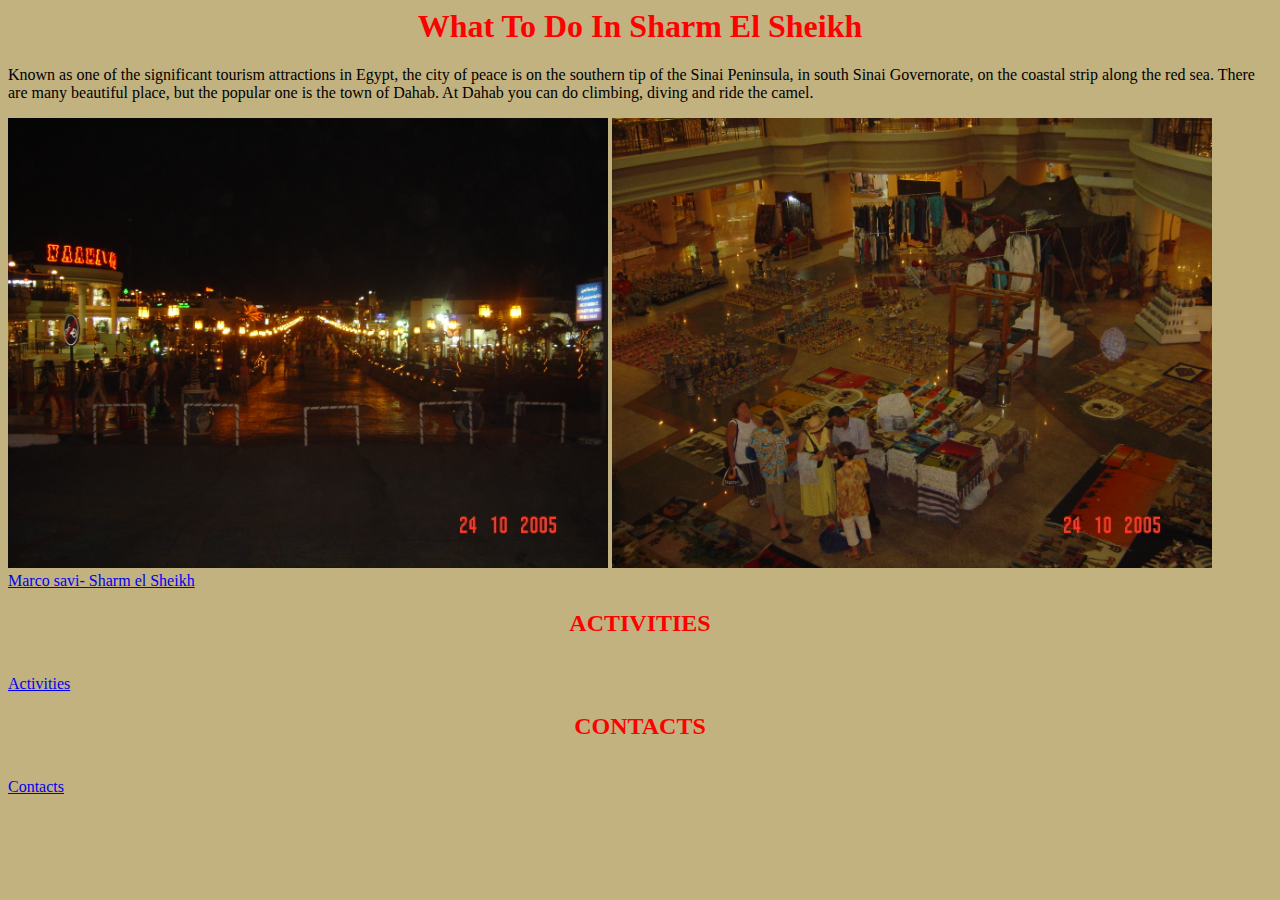
<file: index.html>
<html>
	<head>
		<title> My trip to  El sharm Egypt</title>
		<link href="Styles.css" rel="stylesheet" type="text/css"/>
		</head>
		<body>
			<h1 align ="center"> What To Do In Sharm El Sheikh </h1>
			<p> Known as one of the significant tourism attractions in Egypt, 
			the city of peace is on the southern tip of the Sinai Peninsula, in south Sinai Governorate,
			on the coastal strip along the red sea. There are many beautiful place, but the popular one is the town of Dahab.
			At Dahab you can do climbing, diving and ride the camel.
			</p>
			<img src="View.jpg" alt="El sharm " width="600px"/> <img src="View1.jpg" alt="El sharm " width="600px"/>
			<br><a href="https://www.flickr.com/photos/marcosavi/15006958275/"> Marco savi- Sharm el Sheikh</a> 
			<br> <h2 align ="center">ACTIVITIES</h2>
			<br><a href="Booking.html" >   Activities </a>
			<br> <h2 align ="center">CONTACTS</h2>
			<br><a href="contacts.html" >   Contacts </a>
			
			
		</body>
</html>
</file>
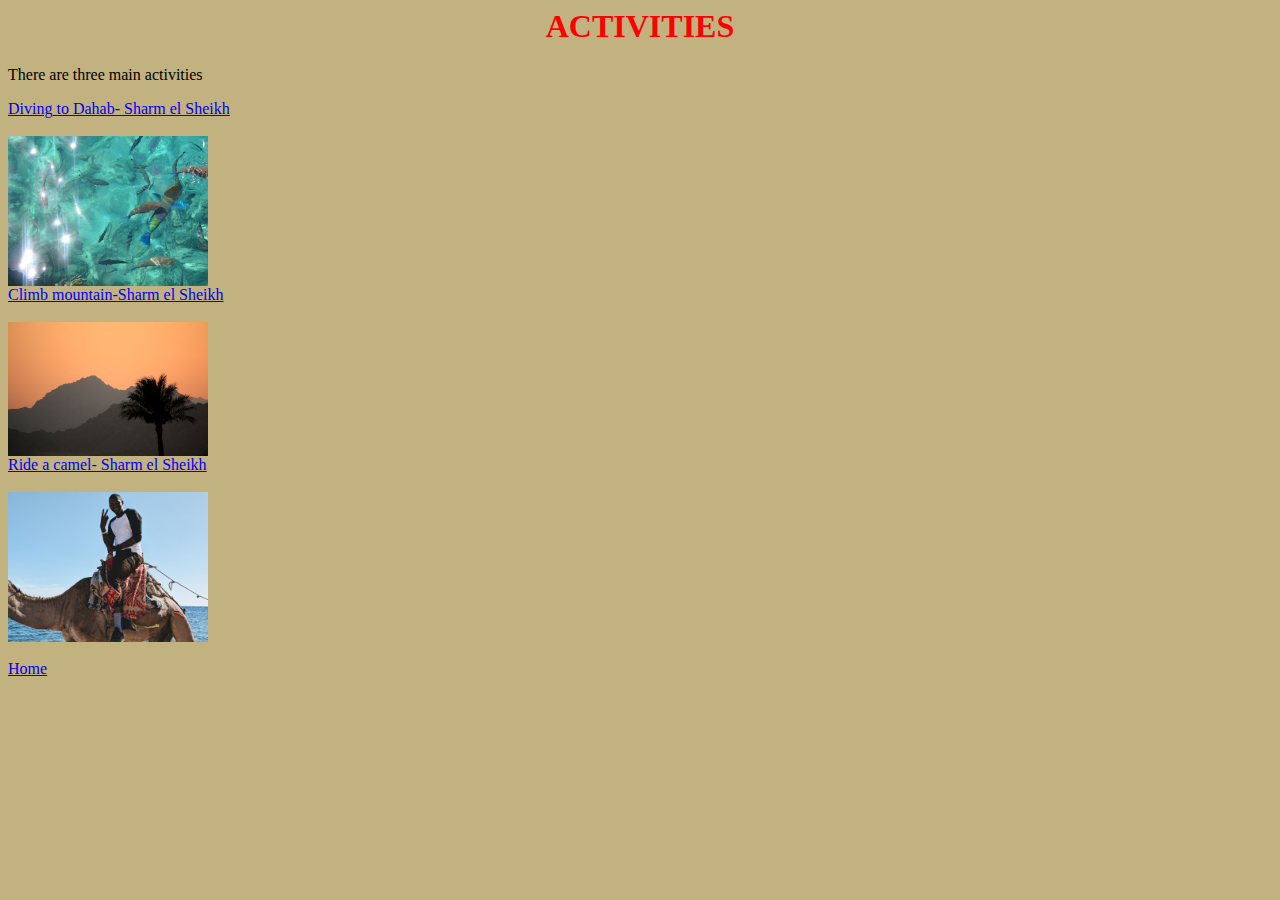
<file: Booking.html>
<html>
	<head>
		<title > Activities </title>
		<link href="Styles.css" rel="stylesheet" type="text/css"/>
		</head>
		<body>
			<h1 align ="center"> ACTIVITIES </h1>
			<p> There are three main activities</p>
			
			<a href="diving.html"> Diving to Dahab- Sharm el Sheikh</a>
<br>			
			<br><img src="diving1.jpg" alt="El sharm " width="200px"/>
			<br><a href="climbing.html"> Climb mountain-Sharm el Sheikh</a> 
<br>
			<br><img src="Climbing.jpg" alt="El sharm " width="200px"/>
			<br><a href="Riding.html"> Ride a camel- Sharm el Sheikh</a> 
<br>
			<br><img src="riding1.jpg" alt="El sharm " width="200px"/>
			
			
			<br>
			<br>
			<a href="index.html"> Home </a> 
					
		</body>
</html>
</file>
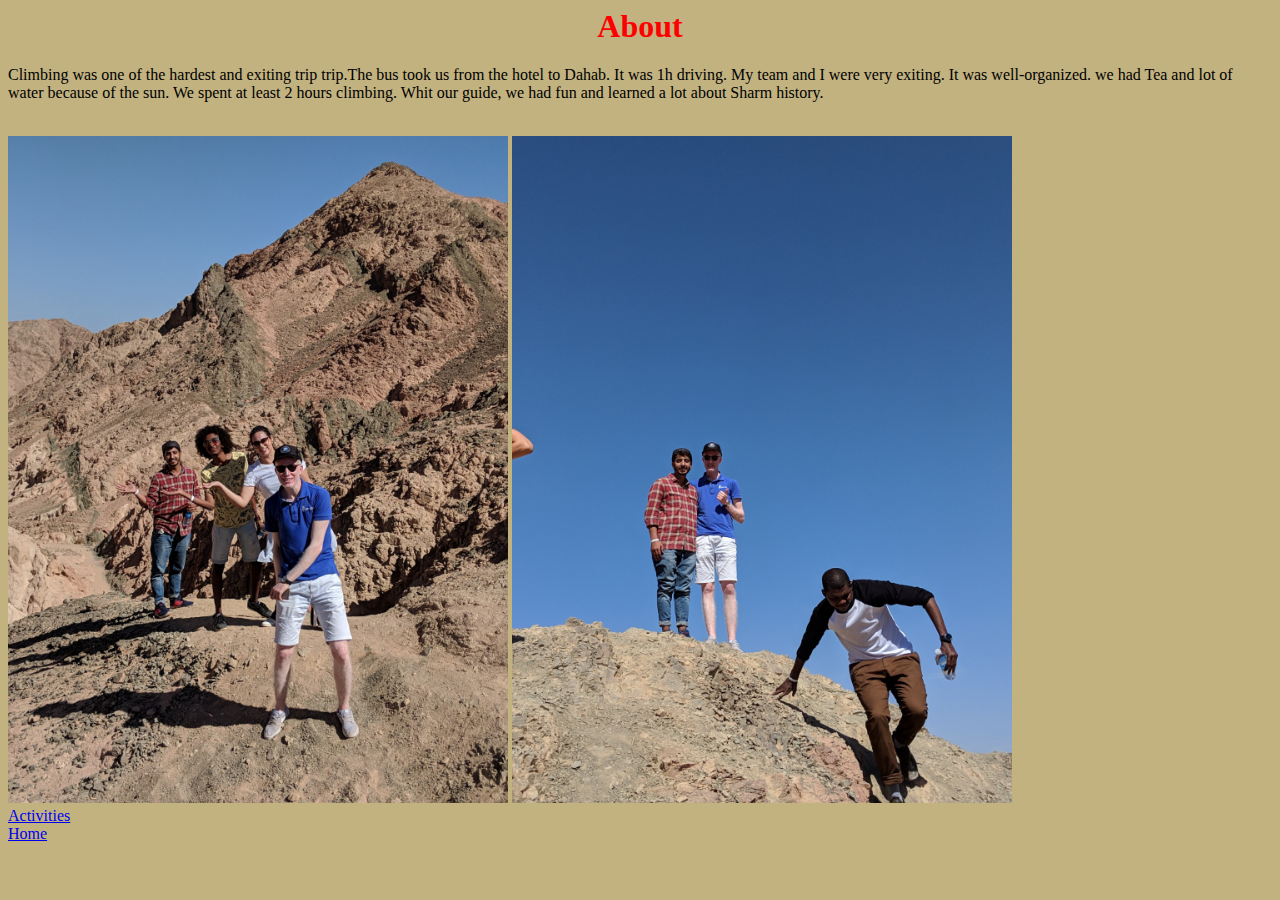
<file: climbing.html>
<html>
	<head>
		<title > Mont Sinai  </title>
		<link href="Styles.css" rel="stylesheet" type="text/css"/>
		</head>
		<body>
			<h1 align ="center"> About </h1>
			<p> Climbing was one of the hardest and exiting trip trip.The bus took us from the hotel to Dahab. It was 1h driving.
				My team and I were very exiting. It was well-organized. we had Tea and lot of water because of the sun. We spent at least 
				2 hours climbing. Whit our guide, we had fun and learned a lot about Sharm history.
			</p>
			<br><img src="C1.jpg" alt="El sharm " width="500px"/> <img src="C2.jpg" alt="El sharm " width="500px"/>  
			<br><a href="Booking.html" >   Activities </a>
			<br><a href="index.html"> Home </a>
			
		
			
					
		</body>
</html>
</file>
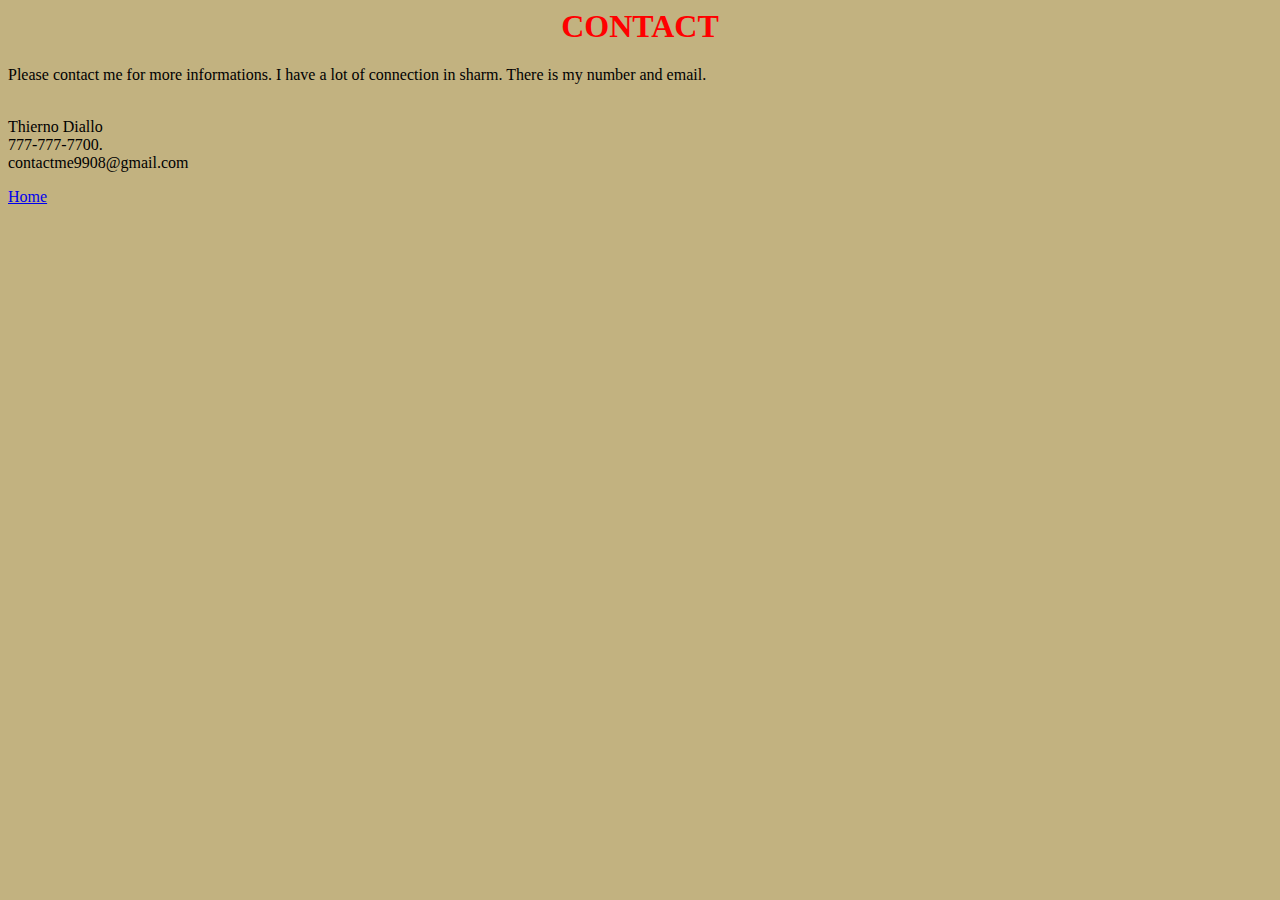
<file: contacts.html>
<html>
	<head>
		<title > CONTACT </title>
		<link href="Styles.css" rel="stylesheet" type="text/css"/>
		</head>
		<body>
			<h1 align ="center"> CONTACT </h1>
			<p> Please contact me for more informations. I have a lot of connection in sharm. There is my number and email.</p>
			
			<BR>Thierno Diallo
			<BR>777-777-7700.
			<BR>contactme9908@gmail.com</p>
			
			
			<a href="index.html"> Home </a> 
					
		</body>
</html>
</file>
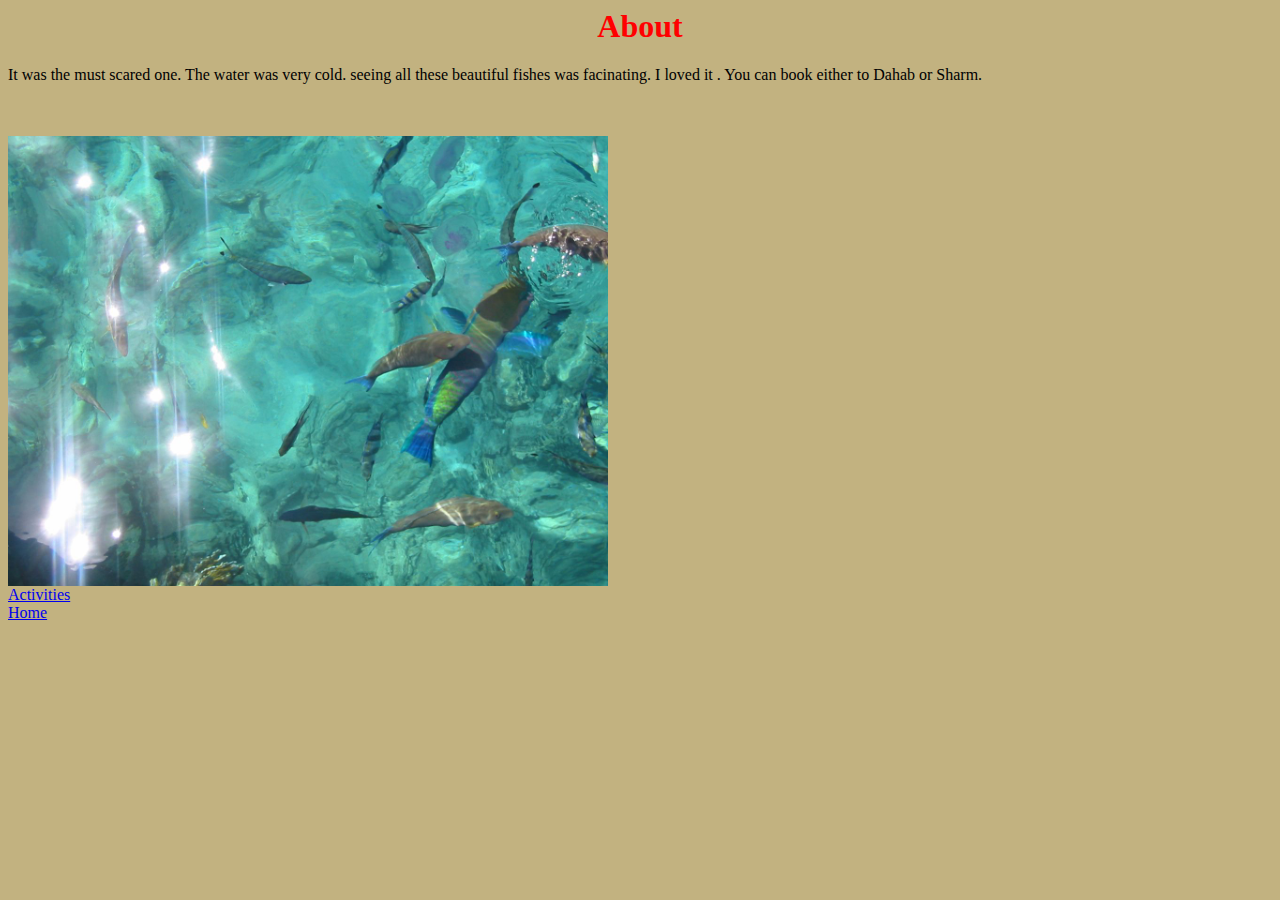
<file: diving.html>
<html>
	<head>
		<title > Diving </title>
		<link href="Styles.css" rel="stylesheet" type="text/css"/>
		</head>
		<body>
			<h1 align ="center"> About </h1>
			<p> It was the must scared one. The water was very cold. seeing all these beautiful fishes was facinating. 
			    I loved it . You can book either to Dahab or Sharm.
			</p>
			<br>
			<br><img src="diving1.jpg" alt="El sharm " width="600px"/>
			<br><a href="Booking.html" >   Activities </a>
			<br><a href="index.html"> Home </a> 
					
		</body>
</html>
</file>
<file: Styles.css>
h1 {color: #ff0000;}
h2 {color: #ff0000;}
body{background:  #C2B280;}
</file>
